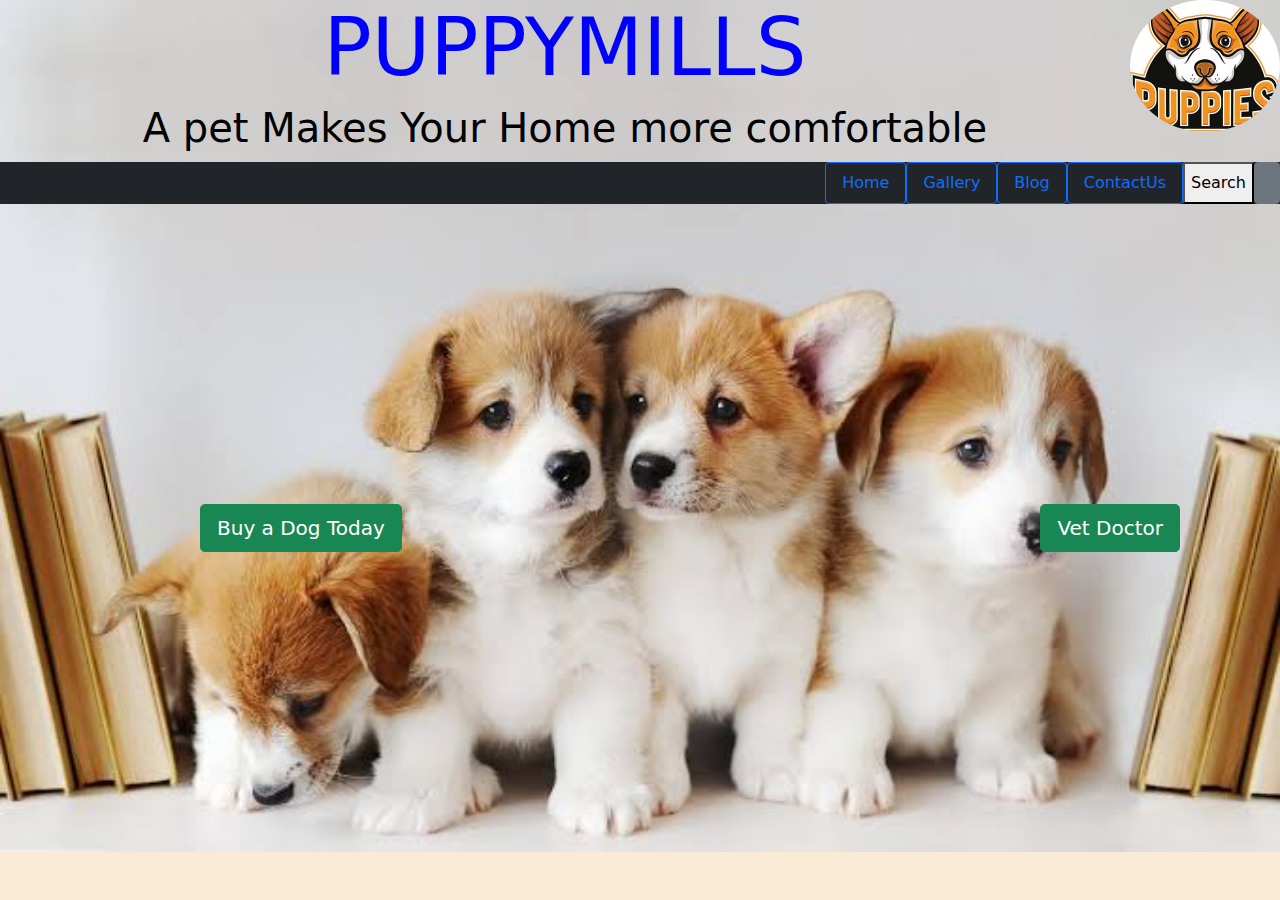
<file: Index.html>
<!DOCTYPE html>
<html lang="en">

<head>
    <meta charset="UTF-8">
    <meta http-equiv="X-UA-Compatible" content="IE=edge">
    <meta name="viewport" content="width=device-width, initial-scale=1.0">
    <title> DOG PROJECT</title>
    <link rel="stylesheet" href="./Css/bootstrap.min.css">
    <link rel="stylesheet" href="./Css/style.css">
</head>
<body class="puppy" style="background-image: url(./Img/IMG_4240.JPG);">
    <header>
        <img src="./Img/IMG_4238.JPG" alt="">
        <h1>PUPPYMILLS</h1>
        <h3>A pet Makes Your Home more comfortable</h3>
        <ul class="nav nav-pils bg-dark justify-content-end move">
            <li class="nav-item"><a href="Index.html" class="nav-link btn btn-outline-primary">Home</a></li>
            <li class="nav-item"><a href="Gallery.html" class="nav-link btn btn-outline-primary">Gallery</a></li>
            <li class="nav-item"><a href="Blog.html" class="nav-link btn btn-outline-primary">Blog</a></li>
            <li class="nav-item"><a href="Blog.html " class="nav-link btn btn-outline-primary">ContactUs</a></li>
           <button>Search</button>
           <a href="" class="btn btn-secondary"></a>
       </ul>
      
    </header>  
    <section>
        <a href="Gallery.html" class="btn btn-lg btn-success">Buy a Dog Today</a>
        <a href="" class="btn btn-lg btn-success Good">Vet Doctor</a>
    </section>

    






    <script src="./Js/bootstrap.bundle.js"></script>
    <script src="./Js/bootstrap.js"></script>

</body>

</html>
</file>
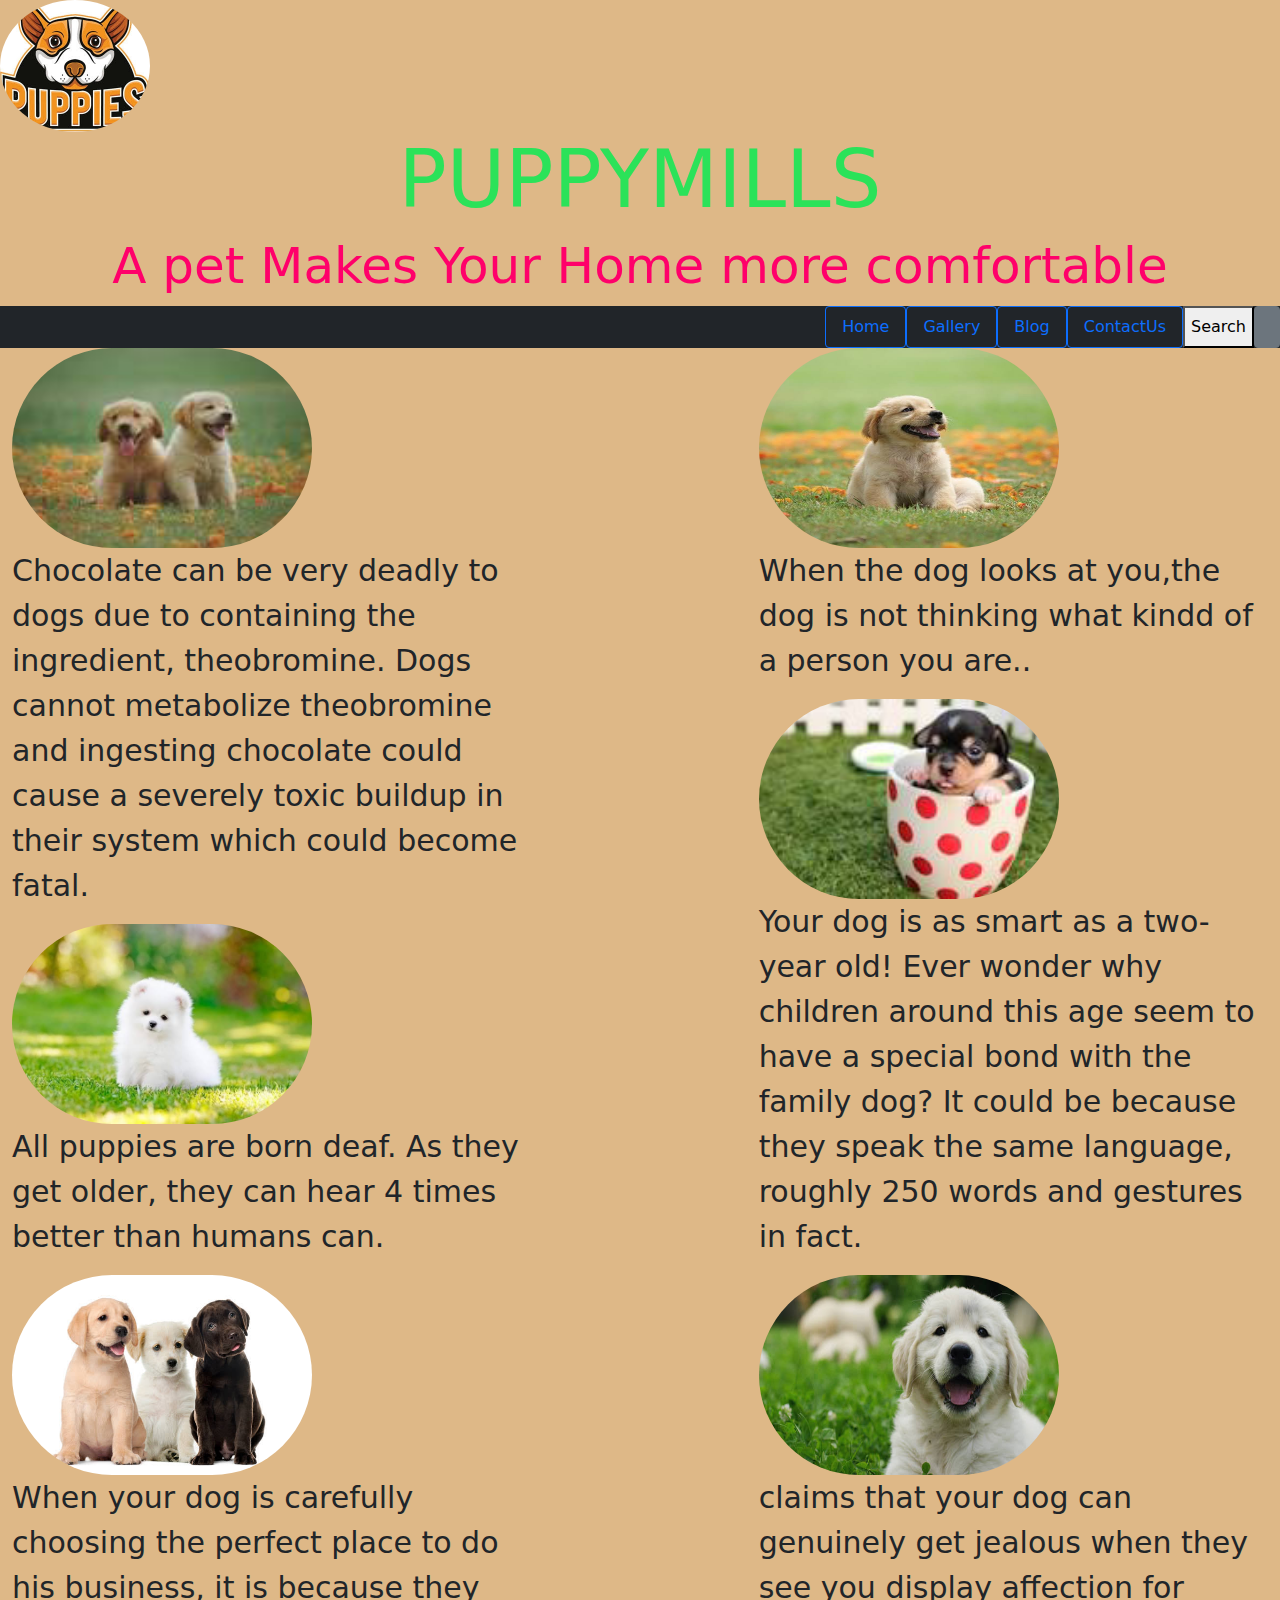
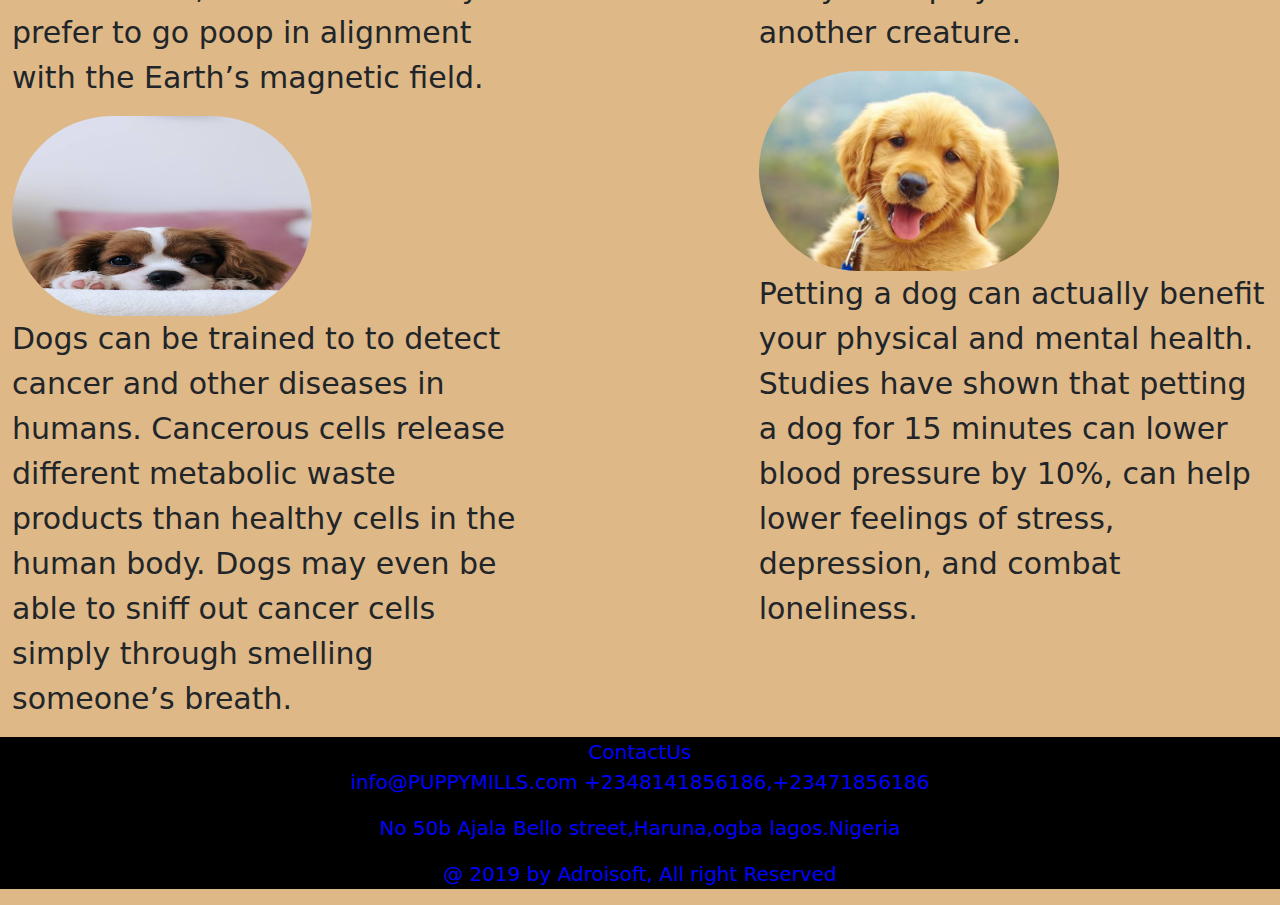
<file: Blog.html>
<!DOCTYPE html>
<html lang="en">

<head>
    <meta charset="UTF-8">
    <meta http-equiv="X-UA-Compatible" content="IE=edge">
    <meta name="viewport" content="width=device-width, initial-scale=1.0">
    <title> DOG PROJECT</title>
    <link rel="stylesheet" href="./Css/bootstrap.min.css">
    <link rel="stylesheet" href="./Css/style.css">
</head>

<body style="background-color: burlywood;">
    <img src="./Img/IMG_4238.JPG" alt="">
    <h1 class="food">PUPPYMILLS</h1>
    <h3 class="Food">A pet Makes Your Home more comfortable</h3>
    <ul class="nav nav-pils bg-dark justify-content-end move">
        <li class="nav-item"><a href="Index.html" class="nav-link btn btn-outline-primary">Home</a></li>
        <li class="nav-item"><a href="Gallery.html" class="nav-link btn btn-outline-primary">Gallery</a></li>
        <li class="nav-item"><a href="Blog.html" class="nav-link btn btn-outline-primary">Blog</a></li>
        <li class="nav-item"><a href="Blog.html " class="nav-link btn btn-outline-primary">ContactUs</a></li>
        <button>Search</button>
        <a href="" class="btn btn-secondary"></a>
    </ul>
    <div class="container-fluid">
        <div class="row">
            <div class="col-5 em">
                <img src="./Img/IMG_4241.PNG" alt="" style="width: 300px; height: 200px;">
                <p>Chocolate can be very deadly to dogs due to containing the ingredient, theobromine. Dogs cannot
                    metabolize theobromine and ingesting chocolate could cause a severely toxic buildup in their system
                    which could become fatal.</p>
                <img src="./Img/IMG_4242.JPG" alt="" style="width: 300px; height: 200px;">
                <p>All puppies are born deaf. As they get older, they can hear 4 times better than humans can.</p>
                <img src="./Img/IMG_4245.JPG" alt="" style="width: 300px; height: 200px;">
                <p> When your dog is carefully choosing the perfect place to do his business, it is because they prefer
                    to go poop in alignment with the Earth’s magnetic field.</p>
                <img src="./Img/IMG_4249.JPG" alt="" style="width: 300px; height: 200px;">
                <p> Dogs can be trained to to detect cancer and other diseases in humans. Cancerous cells release
                    different metabolic waste products than healthy cells in the human body. Dogs may even be able to
                    sniff out cancer cells simply through smelling someone’s breath.</p>
            </div>
            <div class="col-2">

            </div>
            <div class="col-5 rf">
                <img src="./Img/IMG_4244.JPG" alt="" style="width: 300px; height: 200px;">
                <p>When the dog looks at you,the dog is not thinking what kindd of a person you are..</p>
                <img src="./Img/IMG_4246.PNG" alt="" style="width: 300px; height: 200px;">
                <p>Your dog is as smart as a two-year old! Ever wonder why children around this age seem to have a
                    special bond with the family dog? It could be because they speak the same language, roughly 250
                    words and gestures in fact.</p>
                <img src="./Img/IMG_4247.JPG" alt="" style="width: 300px; height: 200px;">
                <p> claims that your dog can genuinely get jealous when they see you display affection for another
                    creature.</p>
                <img src="./Img/IMG_4248.JPG" alt="" style="width: 300px; height: 200px;">
                <p>Petting a dog can actually benefit your physical and mental health. Studies have shown that petting a
                    dog for 15 minutes can lower blood pressure by 10%, can help lower feelings of stress, depression,
                    and combat loneliness.</p>
            </div>
        </div>
    </div>

<footer>
    <p>
        ContactUs <br>
        info@PUPPYMILLS.com
        +2348141856186,+23471856186
    </p>
    <p>No 50b Ajala Bello street,Haruna,ogba lagos.Nigeria</p>
    <p>@ 2019 by Adroisoft, All right Reserved</p>
</footer>






    <script src="./Js/bootstrap.bundle.js"></script>
    <script src="./Js/bootstrap.js"></script>

</body>

</html>
</file>
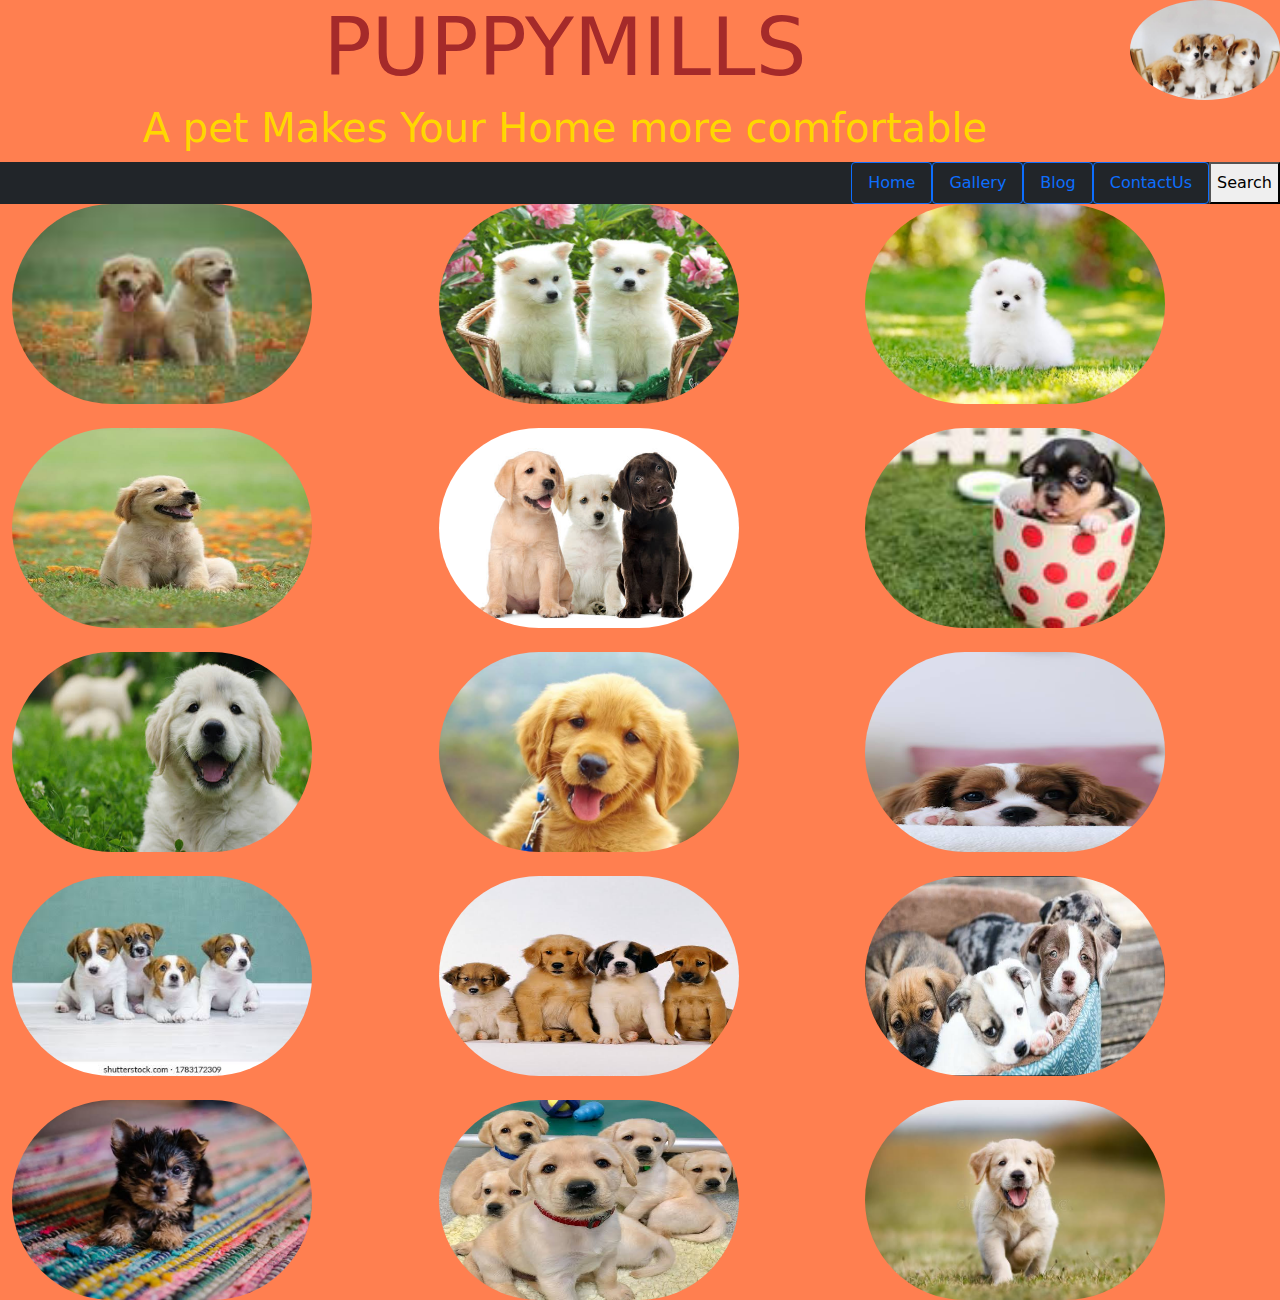
<file: Gallery.html>
<!DOCTYPE html>
<html lang="en">
<head>
    <meta charset="UTF-8">
    <meta http-equiv="X-UA-Compatible" content="IE=edge">
    <meta name="viewport" content="width=device-width, initial-scale=1.0">
    <title>PUPPYMILLS</title>
    <link rel="stylesheet" href="./Css/bootstrap.min.css">
    <link rel="stylesheet" href="./Css/style.css">
</head>
<body style="background-color: coral;">
    <header>
        <img src="./Img/IMG_4240.JPG" alt="Company Logo">
        <h1 class="emma">PUPPYMILLS</h1>
        <h3 class="manny">A pet Makes Your Home more comfortable</h3>
        <ul class="nav nav-pils bg-dark justify-content-end move">
            <li class="nav-item"><a href="Index.html" class="nav-link btn btn-outline-primary">Home</a></li>
            <li class="nav-item"><a href="Gallery.html" class="nav-link btn btn-outline-primary">Gallery</a></li>
            <li class="nav-item"><a href="Blog.html" class="nav-link btn btn-outline-primary">Blog</a></li>
            <li class="nav-item"><a href="Blog.html " class="nav-link btn btn-outline-primary">ContactUs</a></li>
           <button>Search</button>
        </ul>   
    </header>
    <div class="container-fluid">
        <div class="row">
            <div class="col-md-4">
                <img src="./Img/IMG_4241.PNG" alt="" style="width: 300px;height: 200px;">
            </div>
            <div class="col-md-4">
                <img src="./Img/IMG_4243.JPG" alt="" style="width: 300px;height: 200px;">
            </div>
            <div class="col-md-4">
                <img src="./Img/IMG_4242.JPG" alt="" style="width: 300px;height: 200px;">
            </div>
        </div>
        <br><div class="row">
            <div class="col-md-4">
                <img src="./Img/IMG_4244.JPG" alt="" style="width: 300px;height: 200px;">
            </div>
            <div class="col-md-4">
                <img src="./Img/IMG_4245.JPG" alt="" style="width: 300px;height: 200px;">
            </div>
            <div class="col-md-4">
                <img src="./Img/IMG_4246.PNG" alt="" style="width: 300px;height: 200px;">
            </div>
        </div>
        <br><div class="row">
            <div class="col-md-4">
                <img src="./Img/IMG_4247.JPG" alt="" style="width: 300px;height: 200px;">
            </div>
            <div class="col-md-4">
                <img src="./Img/IMG_4248.JPG" alt="" style="width: 300px;height: 200px;">
            </div>
            <div class="col-md-4">
                <img src="./Img/IMG_4249.JPG" alt="" style="width: 300px;height: 200px;">
            </div>
        </div>
        <br><div class="row 3">
            <div class="col-md-4">
                <img src="./Img/IMG_4250.JPG" alt="" style="width: 300px;height: 200px;">
            </div>
            <div class="col-md-4">
                <img src="./Img/IMG_4251.JPG" alt="" style="width: 300px;height: 200px;">
            </div>
            <div class="col-md-4">
                <img src="./Img/IMG_4252.JPG" alt="" style="width: 300px;height: 200px;">
            </div>
        </div>
        <br><div class="row 4">
            <div class="col-md-4">
                <img src="./Img/IMG_4253.JPG" alt="" style="width: 300px;height: 200px;">
            </div>
            <div class="col-md-4">
                <img src="./Img/IMG_4254.JPG" alt="" style="width: 300px;height: 200px;">
            </div>
            <div class="col-md-4">
                <img src="./Img/IMG_4255.JPG" alt="" style="width: 300px;height: 200px;">
            </div>
        </div>
    </div>
        
        
       

    <script src="./Js/bootstrap.bundle.js"></script>
    <script src="./Js/bootstrap.js"></script>
</body>
</html>
</file>
<file: Css/style.css>
header img{
    width: 150px;
    border-radius: 100%;
    margin-bottom: 30px;
    float: right;
}
h1{
    text-align: center;
    font-size: 80px;
    color: blue;

}
h3{
    text-align: center;
    font-size: 40px;
    color: black;
    margin-bottom: 10px;
}
 .emma{
    color: brown;
    font-size: 80px;
}
.manny{
    color: gold;
}
ul li .move{
    margin-right: 20px;
    float: left;
    color: black;
}
.puppy{
    background-repeat: no-repeat;
    background-size: cover;
}
/* .gallery{
background-color: coral;
justify-content: center;
}
.gallery img{
    width: 300px;
    height: 200px;
}  */
div .container-fluid{
    background-color: darkorange;
}
div .container-fluid,.row img{
    border-radius: 100px;
}
body {
    background-color: darkorange ;
} 
body{
   background-color: antiquewhite;
}
img{
    width: 150px;
    border-radius: 100%;
}
 .food{
    color: rgb(43, 226, 89);
    font-size: 80px;
}
.Food{
    color: rgb(255, 0, 106);
    font-size: 50px;
}
.em img{
    width: 250px;
}
.rf img{
    width: 200px;
}
.em{
    font-size: 30px;
}
.rf{
    font-size: 30px
}
p{
    box-sizing: border-box;
}
img{
    border: 100%;
}
section a{
    margin-top: 300px;
    margin-left: 200px;
}
.Good{
    margin-top: 300px;
    margin-right: 100px;
    float: right;
    margin-left: 100px;
}
footer{
    text-align: center;
    font-size: 20px;
    color: blue;
    background-color: black;
}
</file>
